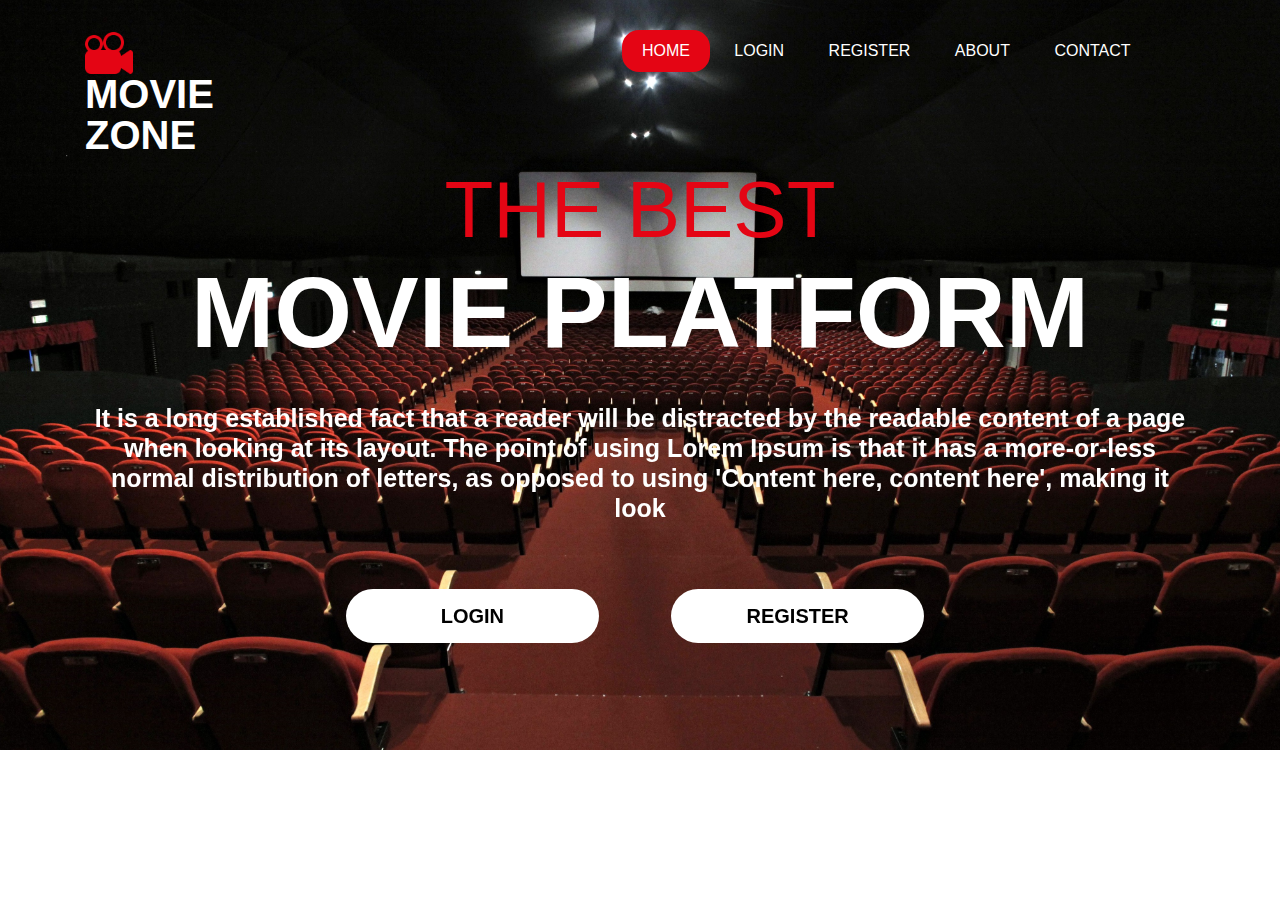
<file: index.html>
<!DOCTYPE html>
<html lang="en">
  <head>
    <meta charset="utf-8" />
    <meta http-equiv="X-UA-Compatible" content="IE=edge" />
    <meta name="viewport" content="width=device-width, initial-scale=1" />
    <meta name="viewport" content="initial-scale=1, maximum-scale=1" />
    <link rel="stylesheet" href="css/bootstrap.min.css" />
    <link rel="stylesheet" href="css/Main.css" />
    <link rel="icon" href="../images/logoxx.png" type="image/png" />
    <!-- page title logo -->
    <title>MOVIE ZONE</title>
  </head>
  <body class="main-layout">
    <header>
      <!-- nav -->
      <div class="header-top">
        <div class="header">
          <div class="container">
            <div class="row">
              <div class="col-xl-2 col-lg-2 col-md-2 col-sm-3 col logo_section">
                <div class="full">
                  <div class="center-desk">
                    <div class="logo">
                      <a href="Main.html"
                        ><img
                          style="max-width: 30%"
                          src="images/logo.png"
                        />MOVIE ZONE</a
                      >
                    </div>
                  </div>
                </div>
              </div>
              <div class="col-xl-10 col-lg-10 col-md-10 col-sm-9">
                <div style="float: right">
                  <div class="limit-box">
                    <nav class="main-menu">
                      <ul class="menu-area-main">
                        <li class="active"><a href="index.html">Home</a></li>
                        <li><a href="html/Login.html">Login</a></li>
                        <li><a href="html/Register.html">Register</a></li>
                        <li><a href="#">About</a></li>
                        <li><a href="#">Contact</a></li>
                        <li><a href="#"></a></li>
                      </ul>
                    </nav>
                  </div>
                </div>
              </div>
            </div>
          </div>
        </div>
        <!-- end nav -->
        <section class="slider_section">
          <div class="carousel-inner">
            <div class="carousel-item active">
              <div class="container">
                <div class="carousel-caption">
                  <div class="row">
                    <div class="col-md-12">
                      <div class="text-bg">
                        <span>The Best</span>
                        <h1>MOVIE PLATFORM</h1>
                        <p>
                          It is a long established fact that a reader will be
                          distracted by the readable content of a page when
                          looking at its layout. The point of using Lorem Ipsum
                          is that it has a more-or-less normal distribution of
                          letters, as opposed to using 'Content here, content
                          here', making it look
                        </p>
                        <a href="html/Login.html">LOGIN</a>
                        &nbsp&nbsp&nbsp&nbsp&nbsp&nbsp&nbsp&nbsp&nbsp&nbsp&nbsp&nbsp
                        <a href="html/Register.html">REGISTER</a>
                      </div>
                    </div>
                  </div>
                </div>
              </div>
            </div>
          </div>
        </section>
      </div>
    </header>
  </body>
</html>
</file>
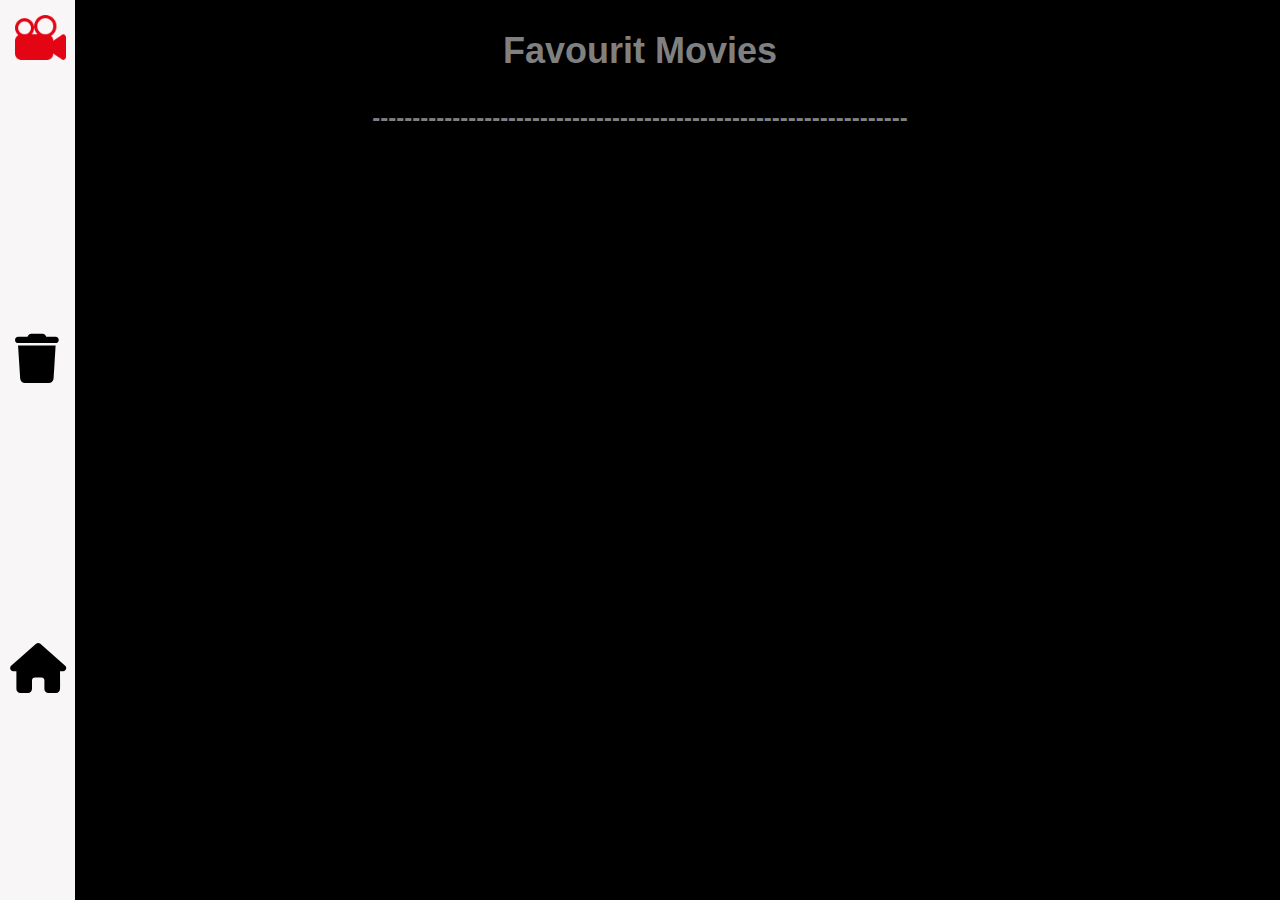
<file: html/Favourits.html>
<!DOCTYPE html>
<html lang="en">
<head>
    <meta charset="UTF-8">
    <meta http-equiv="X-UA-Compatible" content="IE=edge">
    <meta name="viewport" content="width=device-width, initial-scale=1.0">
    <!-- <link rel="stylesheet" href="css/bootstrap.min.css"> -->  <!-- don't uncomment! -->   
    <!-- <script src="js/bootstrap.bundle.min.js"></script> -->    <!-- don't uncomment! -->  
    <!-- <script src="js/jquery-3.6.0.min.js"></script> -->        <!-- don't uncomment! -->  
    <link rel="icon"       href="../images/logoxx.png" type="image/png">     <!-- page title logo --> 
    <link rel="stylesheet" href="../css/Favourits.css">
    <link rel="stylesheet" href="../css/all.css">
    <script src="../js/Favourits.js"></script>
    <title>Movie Zone | Favourits </title>
</head>
    <body onload="getCart()">
        <nav>
            <a class="logo" href="Home.html" >     <img src="../images/logo.png" alt="">       </a> 
            <br><br><br><br><br><br><br><br><br><br><br><br><br><br><br>
            <a class="Back" href="Favourits.html"  onclick="EmptyFav()" style="margin-left:15px;">   <i class="fa-sharp fa-solid fa-trash"></i>  </a>
            <br><br><br><br><br><br><br><br><br><br><br><br><br><br><br>
            <a class="Back" href="Home.html" >     <i class="fa-solid fa-house"></i>           </a>
        </nav>
        <div class="Pagetitle">
            <h2>Favourit Movies</h2>
            <h4>-------------------------------------------------------------------</h4>
        </div>
            <div  id="body">
        </div>
    </body>
</html>
</file>
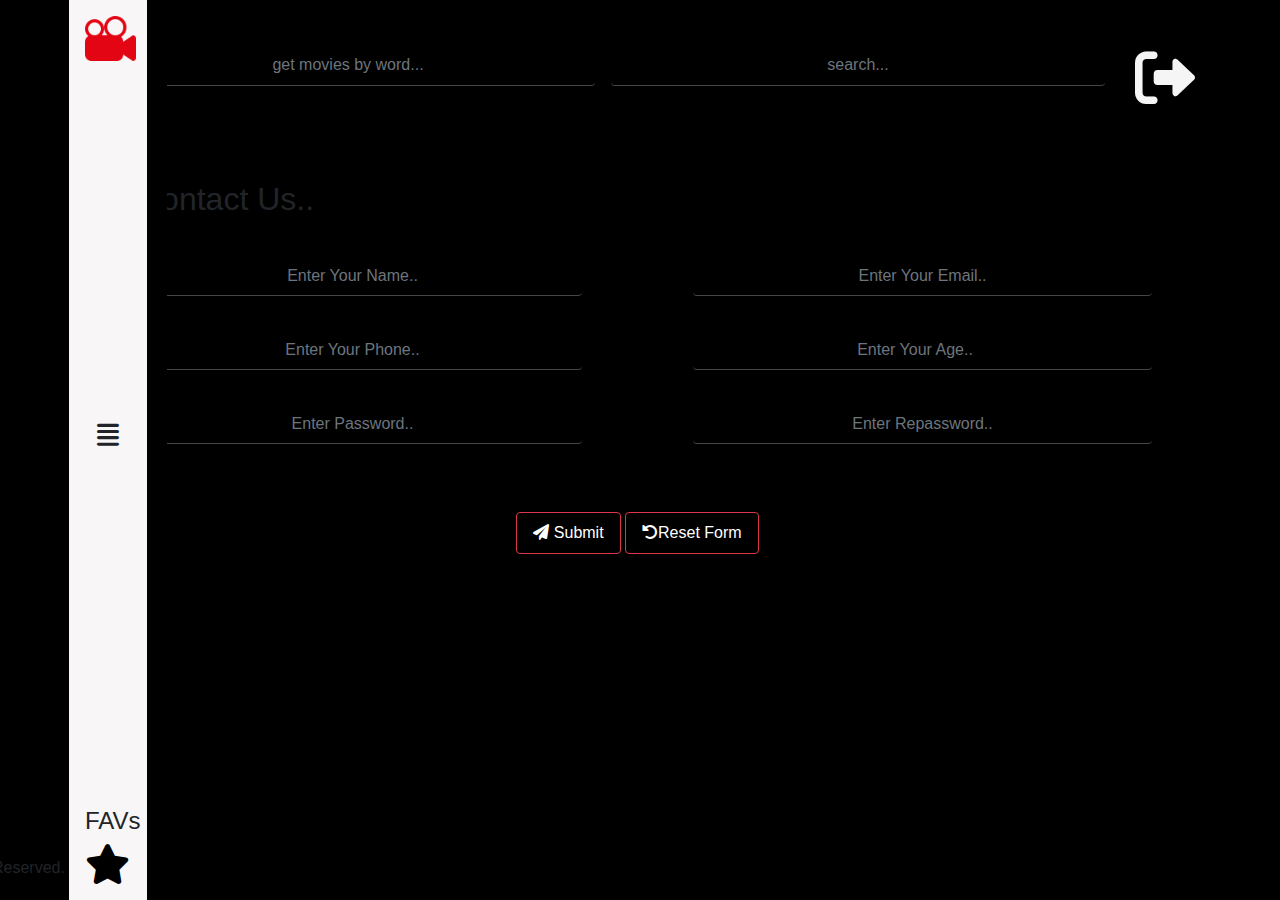
<file: html/Home.html>
<html lang="en">
    <head>
        <link rel="stylesheet" href="../css/all.css">
        <link rel="stylesheet" href="../css/bootstrap.min.css">
        <link rel="stylesheet" href="../css/style.css">
        <link rel="icon" href="../images/logoxx.png" type="image/png">    <!-- page title logo --> 
        <title>Movie Zone | Home </title>
    </head>
    <body>
        <div class="container search d-flex mt-5"> 
            <input id="getMovie"  type="text" class="mx-3 form-control bg-transparent text-center w-50 " placeholder="get movies by word...">
            <input id="searchBar" type="text" class="form-control bg-transparent text-center w-50 " placeholder="search...">
            <a class="logoutICON" href="../index.html" >  <i class="fa-solid fa-right-from-bracket"></i>  </a>
        </div>
        <div class="side d-flex align-items-start" id="side">
                    <div class="sideContent  h-100 d-flex justify-content-between flex-column p-1 text-center " id="sideContent">
                    <div class="links ">
                        <a active href="#" class="anchor" >Now Playing</a>
                        <a href="#"class="anchor" >Popular</a>
                        <a href="#"class="anchor" >Top Rated</a>
                        <a href="#" class="trending">Trending</a>
                        <a href="#" class="anchor">Upcoming</a>
                        <a href="#contact">Contact Us</a>
                    </div>
                    <div class="footer ">
                        <div class="icons text-white">
                            <i class="fa fa-brands fa-facebook-f"></i>
                            <i class="fa fa-brands fa-twitter"></i>
                            <i class="fas fa-globe "></i>
                        </div>
                        <p>Copyright Â© 2019 All Rights Reserved.
                        </p>
                    </div>
                    
            
            
        </div>
        <div class="sideBar">
            <div class="sideBarContent h-100 d-flex justify-content-between flex-column text-center p-3  ">
                <div class="logo">
                    <a  href="Home.html" >   <img src="../images/logo.png" alt="">     </a>
                </div>
                <div class="toggleMenu" id="toggle">
                    <i class="fa fa-align-justify" id="icon"></i>
                </div>
                <div style="margin-right:10px;">
                    <h4>FAVs</h4>
                        <a class="Favourits" href="Favourits.html" >    <i class="fa-solid fa-star"></i>      </a>
                </div>
            </div>
        </div>
        </div> -->
    <section>
        <div class="container">
            <div class="row gx-4 gy-5" id="rowData">
            </div>
        </div>
    
    </section>


    <!-- Section Contact -->
    <section id="contact" class="py-5">
        <div class="container">
            <div class="cont-contact">
                <div class="total">
                    <h2 class="mx-auto ps-2 mb-4">Contact Us..</h2>
                </div>
                <div class="row g-4">
                    <div class="col-md-6">
                        <input type="text" class="form-control mt-3 p-2 text-center bg-transparent" required name="userName" id="userName" placeholder="Enter Your Name..">
                        <div id="alertName" class="alert alert-danger p-1 text-center mx-auto my-2 d-none ">Should be consisting of a capital letter and 2-15 small letters.</div>
                    </div>
                    <div class="col-md-6">
                        <input type="email" class="form-control mt-3 p-2 text-center bg-transparent" required name="userEmail" id="userEmail" placeholder="Enter Your Email..">
                        <div id="alertEmail" class="alert alert-danger p-1 text-center mx-auto my-2 d-none ">Should be consisting of 3-15 characters and end with <br> (@"Domain name".com).</div>
                    </div>
                    <div class="col-md-6">
                        <input type="tel" class="form-control mt-3 p-2 text-center bg-transparent" required name="userPhone" id="userPhone" placeholder="Enter Your Phone..">
                        <div id="alertPhone" class="alert alert-danger p-1 text-center mx-auto my-2 d-none ">Should be consisting of (010 / 011 / 012 / 015) followers of 8 numbers. <br> (002) optional.</div>
                    </div>
                    <div class="col-md-6">
                        <input type="number" class="form-control mt-3 p-2 text-center bg-transparent" required name="userAge" id="userAge" placeholder="Enter Your Age..">
                        <div id="alertAge" class="alert alert-danger p-1 text-center mx-auto my-2 d-none ">Should be between 20 - 80 years</div>
                    </div>
                    <div class="col-md-6">
                        <input type="password" class="form-control mt-3 p-2 text-center bg-transparent" required name="userPass" id="userPass" placeholder="Enter Password..">
                        <div id="alertPass" class="alert alert-danger p-1 text-center mx-auto my-2 d-none ">entre valid password * Minimum eight characters, at least one letter and one number *</div>
                    </div>
                    <div class="col-md-6">
                        <input type="password" class="form-control mt-3 p-2 text-center bg-transparent" required name="userRepass" id="userRepass" placeholder="Enter Repassword..">
                        <div id="alertRepass" class="alert alert-danger p-1 text-center mx-auto my-2 d-none ">entre * The same Password *</div>
                    </div>
                </div>
                <p id="alertSend" class="fs-6 mb-0 mt-3 w-75 text-center mx-auto"></p>
                <div class="buttons text-center mt-5 mb-4">
                    <button id="submit"  type="submit" class="btn btn-outline-danger text-white px-3 py-2 me-2"><i class="fa-solid fa-paper-plane me-3"></i> Submit</button>
                    <button id="reset" class="btn btn-outline-danger text-white px-3 py-2 ms-2"><i class="fa-solid fa-rotate-left me-2"></i>Reset Form</button>
                </div>
            </div>
        </div>
    </section>

        <script src="../js/bootstrap.bundle.min.js"></script>
        <script src="../js/jquery-3.6.0.min.js"></script>
        <script src="../js/Favourits.js"></script>
        <script src="../js/main.js"></script>
    </body>
</html>
</file>
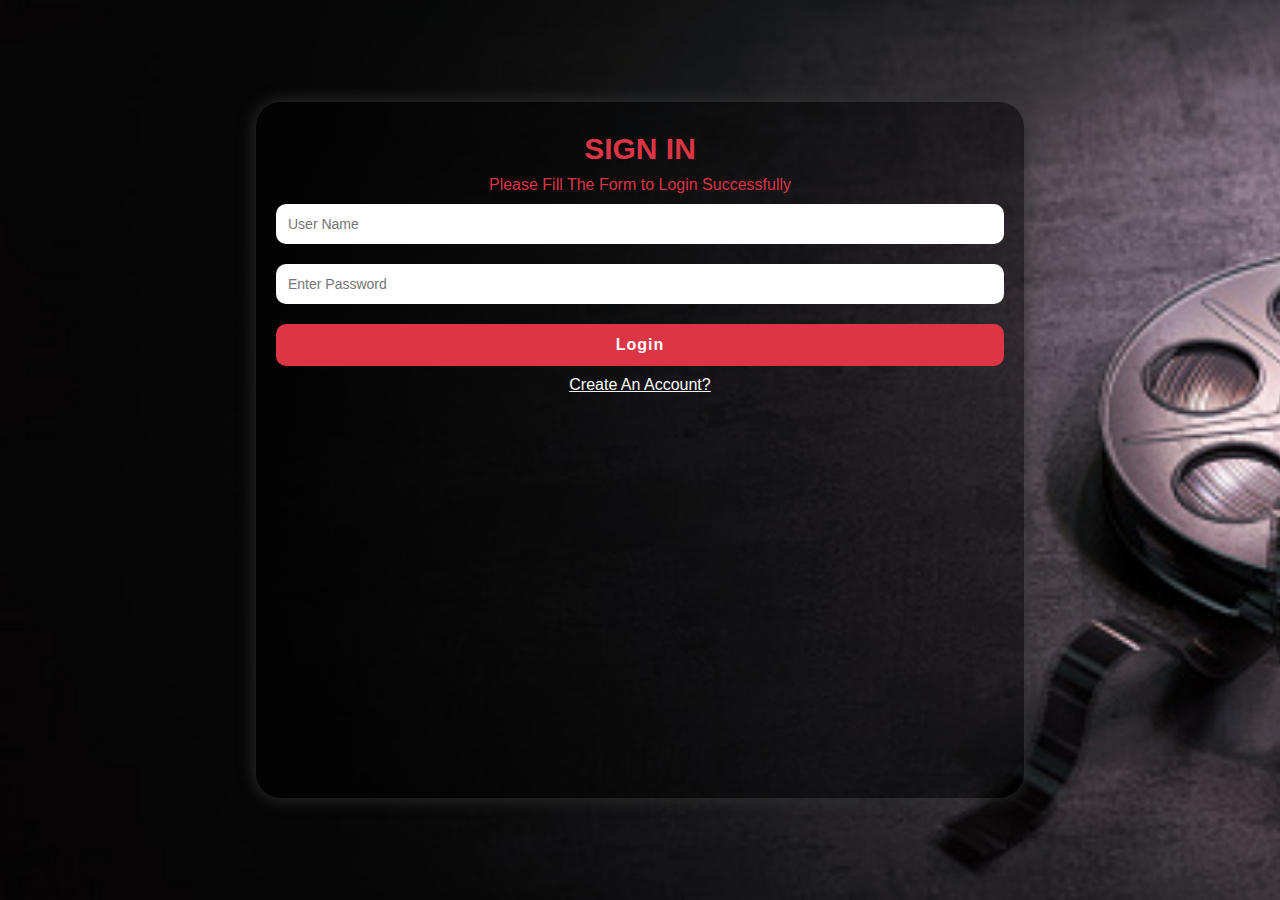
<file: html/Login.html>
<!DOCTYPE html>
<html lang="en">
  <head>
    <meta charset="UTF-8" />
    <meta http-equiv="X-UA-Compatible" content="IE=edge" />
    <meta name="viewport" content="width=device-width, initial-scale=1.0" />
    <link rel="icon"       href="../images/logoxx.png" type="image/png">     <!-- page title logo --> 
    <title>Sign in</title>
    <link rel="stylesheet" href="../css/Login.css" />
  </head>
  <body>
    <script src="../js/Login.js" defer></script>
    <div class="full-page">
      <div class="form-box-login">
        <h2 class="header">SIGN IN</h2>
        <p class="title">Please Fill The Form to Login Successfully</p>
        <form id="login" class="input-group-login" onSubmit="">
          <input
            type="text"
            class="input-field"
            name="name"
            id="username"
            placeholder="User Name"
          />
          <input
            type="password"
            class="input-field"
            name="password"
            id="password"
            placeholder="Enter Password"
          />
          <button type="submit" id="submit-btn" class="submit-btn">
            Login
          </button>
          <a href="Register.html" class="reg-btn"
            >Create An Account?</a
          >
        </form>
      </div>
    </div>
  </body>
</html>
</file>
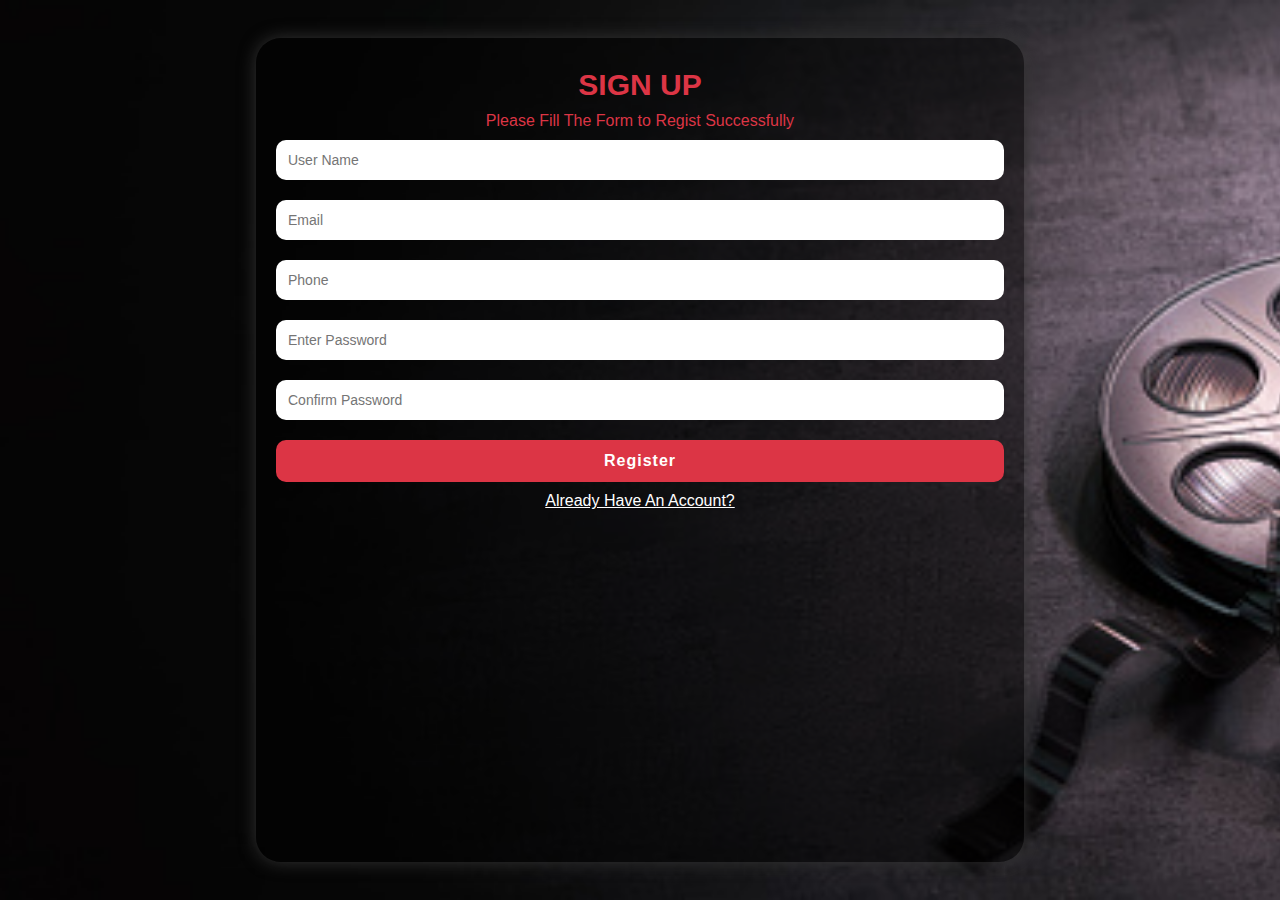
<file: html/Register.html>
<!DOCTYPE html>
<html lang="en">
  <head>
    <meta charset="UTF-8" />
    <meta http-equiv="X-UA-Compatible" content="IE=edge" />
    <meta name="viewport" content="width=device-width, initial-scale=1.0" />
    <link rel="icon"       href="../images/logoxx.png" type="image/png">     <!-- page title logo --> 
    <title>Sign Up</title>
    <link rel="stylesheet" href="../css/Register.css" />
  </head>
  <body>
    <script src="../js/Register.js" defer></script>
    <div class="full-page">
      <div class="form-box-register">
        <h2 class="header">SIGN UP</h2>
        <p class="title">Please Fill The Form to Regist Successfully</p>
        <form id="register" class="input-group-register">
          <input
            type="text"
            class="input-field"
            name="name"
            placeholder="User Name"
            id="username"
          />
          <input
            type="email"
            class="input-field"
            name="email"
            placeholder="Email"
            id="email"
          />
          <input
            type="tel"
            class="input-field"
            name="phone"
            placeholder="Phone"
            id="phone"
          />
          <input
            type="password"
            class="input-field"
            name="pass"
            placeholder="Enter Password"
            id="pass"
          />
          <input
            type="password"
            class="input-field"
            name="confirmpass"
            placeholder="Confirm Password"
            id="confirmpass"
          />
          <button type="submit" class="submit-btn" id="submit-btn">
            Register
          </button>
          <a href="Login.html" class="login-btn"
            >Already Have An Account?</a
          >
        </form>
      </div>
    </div>
  </body>
</html>
</file>
<file: css/Main.css>
.menu-area-main li.active a {
    color: #fff;
    background: #E40514;
    border-radius: 17px;
    }
.main-menu ul>li {
    display: inline-block;
    position: relative;
}
.main-menu ul>li a {
    padding: 11px 20px;
    text-align: center;
    line-height: 20px;
    font-size: 16px;
    display: block;
    font-weight: 500;
    color: #fff;
    text-transform: uppercase;
    transition: all 0.3s ease-in;
}
.main-menu ul>li a:hover {
color: #fff;
background: #E40514;
border-radius: 17px;
transition: all 0.3s ease-in;
}
.main-menu ul>li .sub-down li a {
    color: #114c7d;
    font-size: 15px;
    text-transform: capitalize;
    font-weight: 300;
    padding: 12px 5px;
    position: relative;
    border-bottom: solid #eee 1px;
}
.main-menu ul>li>ul {
    opacity: 0;
    position: absolute;
    text-align: left;
    top: 100%;
    -webkit-transform: scaleY(0);
    transform: scaleY(0);
    -webkit-transform-origin: 0 0 0;
    transform-origin: 0 0 0;
    -webkit-transition: all 0.3s ease 0s;
    transition: all 0.3s ease 0s;
    visibility: hidden;
    width: 240px;
    z-index: 999;
    background: #fff;
    -webkit-box-shadow: 0 6px 12px rgba(0, 0, 0, .175);
    box-shadow: 0 6px 12px rgba(0, 0, 0, .175);
}
.main-menu>ul>li:hover>ul {
    -webkit-transform: scaleY(1);
    transform: scaleY(1);
    visibility: visible;
    opacity: 1;
}
.main-menu ul>li>ul>li {
    margin: 0px;
    position: relative;
    display: block;
}
.main-menu ul>li>ul>li:hover>ul {
    -webkit-transform: scaleY(1);
    transform: scaleY(1);
    visibility: visible;
    opacity: 1;
    left: 100%;
    top: 10px;
}
.header-top {
    background:url(../images/CinemaBackgroud.jpg);
    background-size: 100% 100%;
    min-height: 750px;
} 
.header {
    position: absolute;
    width: 100%;
    padding: 30px;
}
.logo a {
    font-size: 40px;
    font-weight: bold;
    text-transform: uppercase;
    color: #fff;
    line-height: 40px;
} 
.text-bg {
    text-align: center;
}
.text-bg span {
    font-size: 80px;
line-height: 80px;
color: #E40514; 
text-transform: uppercase;
}
.text-bg h1 {
    color: #fff;
padding-top: 20px;
font-size: 100px;
line-height: 85px;
padding-bottom: 40px;
text-transform: uppercase;
font-weight: bold;
}
.text-bg p {
font-size: 25px;
font-weight:bold;
color: #fff;
line-height: 30px;
padding-bottom: 50px;
}
.text-bg a {
font-size: 20px;
background-color: #fff;
font-weight:bold;
color: #000;
padding: 12px 0px;
max-width: 253px;
width: 100%;
display: inline-block;
text-align: center;
border-radius: 30px;
margin-right: 10px;
transition: ease all 0.5s;
}
.text-bg a:hover {
    background-color: #E40514;
    color: #fff;
    transition: ease all 0.5s;          
} 
.slider_section {
    padding-top: 150px;
} 
.carousel-caption {position: inherit;}
.carousel-indicators {display: none;}
</file>
<file: css/Favourits.css>
body{
    background-color: #000000;
}
/* ///// NAV //////////////////////////////////////////////// */
nav{
    position: absolute;
    top:0;
    left:0;
    bottom:0;
    height: 100%;
    background-color: #F8F6F6;
    width:75px;
    overflow:hidden;
}
.logo img{
    height: 45px;
    margin: 15px;
}
.Back {
    margin: 10px;
	font-size:50px;
	color:black;
	transition: .5s;
}
.Back:hover{color:#E40514}
/* //////////////////////////////////////////////////////// */
.Pagetitle{
    color: grey;
    text-align:center;
    font-size:x-large;
    font-family:Verdana, Tahoma, sans-serif;
}

.MovieInfo{
    color: grey;
    font-size:large;
    font-family:Verdana, Tahoma, sans-serif;
}
</file>
<file: css/style.css>
:root{
  --secondColor: crimson;
}
body
{
    background-color: #000000;
}
.active
{
  color: var(--secondColor);
}
.sideBar
{
    background-color: #F8F6F6;
    width: 20%;
}
.logo img
{
    height: 45px;
}
.sideBar i
{
    cursor: pointer;
}
.toggleMenu i
{
    font-size: 25px;
}
.links a
{
    display: block;
    text-decoration: none;
    color: white;
}
.side
{
    text-align: center;
    background-color: #000000;
    position: fixed;
    left: 0;
    top: 0;
    bottom: 0;
    z-index: 9999999;
}
.links a
{
    margin-bottom: 10px;
    transition: all 0.5s;
}
.links a:hover
{
    color: #EF5527;
}

.footer i
{
    margin-right: 10px;
    transition: all 0.5s;
    cursor: pointer;
}
.active{
  color: #EF5527 !important;
}
.footer i:hover
{
    color: #EF5527;
} 
#searchBar
{
  border: none;
  border-bottom: 1px rgba(170, 170, 170, 0.412) solid;
  padding-bottom: 10px !important;
  color: rgba(170, 170, 170, 0.612) !important;
}

#getMovie
{
  border: none;
  border-bottom: 1px rgba(170, 170, 170, 0.412) solid;
  padding-bottom: 10px !important;
  color: rgba(170, 170, 170, 0.612) !important;
}
   /* input
{
    width: 100%;
    background-color: #fcfcfc;
    border: 0;
    padding: 10px;
    text-decoration: none;
} */


 /* input {
    background-color: transparent;
    border: none;
    border-bottom: 1px solid #CCC;
    color: #555;
    box-sizing: border-box;
    font-family: 'Arvo';
    font-size: 18px;
    height: 50px;
    padding: 10px 0px;
    position: relative;
    width: 35%;
  }  */
   /* input:focus {
    outline: none;    
  }  */
   /* input:focus
  {
    outline:none;
    border-width: 2px;
    border-color:  rgba(0, 0, 255,0.8); 
    box-shadow: inset 0px 0px 0px 1px  #4abee839 }
   input::-webkit-input-placeholder {
    color: #AAA;
    text-align: center;
  } */
  .movieCaption
  {
    position: absolute;
    background-color: rgba(255,255,255,.7);
    top: 100%;
    left: 0;
    width: 100%;
    height: 100%;
    transition: top 1s;
    text-align: center;
    display: flex;
    justify-content: center;
    flex-direction: column;
  }
  #rowData
  {
    width: 90%;
    margin: auto;
  }
  .movie
  {
    position: relative;
    overflow: hidden;
    cursor: pointer;
    border-radius: 10px;
  }
  .movie img
  {
    border-radius: 10px;
    height: 550px;

  }

  .movie:hover .movieCaption
  {
    top: 0;
  }
  .movieCaption p
  {
    font-weight: 300px;
  }
#contact
{
  margin-right: 5px !important;
}
.container input
{
  margin-bottom: 20px;
}
/* #submitBtn
{
  margin-left: 100px !important;
  position: relative;
  left: 15%;
} */
html
{
  scroll-behavior: smooth;
}
/* section contact */

.total h2{
  width: 90%;
}
.cont-contact input , .cont-contact .alert{
  width: 85%;
  margin-left: auto;
  margin-right: auto;
}
.cont-contact input{
  border: none;
  border-bottom: 1px rgba(170, 170, 170, 0.412) solid;
  padding-bottom: 10px !important;
  color: rgba(170, 170, 170, 0.612) !important;
}
.cont-contact button{
  box-shadow: none !important;
}

@media screen and (max-width: 700px){
  .total h2{
      width: 75%;
  }
  .cont-contact input , .cont-contact .alert{
      width: 75% ;
      margin-left: 80px !important;
  }
}
@media screen and (max-width: 500px){
  .total h2{
      margin-left: 70px !important;
      margin-right: auto !important;
  }
  .buttons{
      display: flex;
      flex-direction: column;
  }
  #alertSend{
      margin-left: 80px !important;
      margin-right: auto !important;
  }
  #submit{
      width: 50%;
      margin-left: 120px !important;
      margin-right: auto !important;
      margin-bottom: 20px !important;
  }
  #reset{
      width: 50%;
      margin-left: 120px !important;
      margin-right: auto !important;
  }
}


/* ///////////////////////////// */


.Favourits {
	font-size:40px;
	color:black;
	transition: .5s;
}
.Favourits:hover{color:#E40514}


.logoutICON {
  margin-left: 30px;
	font-size:60px;
	color:whitesmoke;
	transition: 1s;
}
.logoutICON:hover{color:#E40514}
</file>
<file: css/Login.css>
* {
    margin: 0px;
    padding: 0px;
    font-family: sans-serif;
    box-sizing: border-box;
}

.full-page {
    display: flex;
    background: #0c0c0c;
    height: 100vh;
    z-index: 1;
    background-image: url(../images/filmbg.jpg);
    background-size: cover;
}

.form-box-login {
    z-index: 3;
    width: 60%;
    margin:8% 20%;
    text-align: center;
    color: white;
    border-radius: 25px;
    background-color: rgba(0, 0, 0, 0.5);
    box-shadow: 0 0 17px #333;
    padding: 20px;
    color: #dc3545;
}

h2 {
    padding: 10px;
    font-size: 30px;
}


.input-field {
    align-items: center;
    width: 100%;
    margin: 10px 0;
    padding: 12px;
    border-radius: 10px;
    border: none;
    font-size: 14px;
}

.submit-btn {
    padding: 12px;
    margin: 10px 0;
    width: 100%;
    background-color:#dc3545;
    border-radius: 10px;
    font-size: 16px;
    letter-spacing: 1px;
    font-weight: bold;
    color: white;
    border: none;
    cursor: pointer;
    transition: all 0.2s ease;
}
    .submit-btn:hover {
        background-color: #dc35469d;
}

a {
    padding: 10px;
    color: white;
    transition: all 0.2s ease;
    
}

a:hover {
    color: #dc3545;
}
</file>
<file: css/Register.css>
* {
    margin: 0px;
    padding: 0px;
    font-family: sans-serif;
    box-sizing: border-box;
}
.full-page{
    display: flex;
    background: #0c0c0c;
    height: 100vh;
    z-index: 1;
    background-image: url(../images/filmbg.jpg);
    background-size: cover;
} 
.form-box-register{
    z-index: 3;
    width: 60%;
    margin: 3% 20%;
    height: auto;
    text-align: center;
    color: white;
    border-radius: 25px;
    background-color: rgba(0, 0, 0, 0.5);
    box-shadow: 0 0 17px #333;
    padding: 20px;
    color: #dc3545;
}
h2{
    padding: 10px;
    font-size: 30px; 
}

.input-field{
    align-items: center;
    width: 100%;
    margin: 10px 0;
    padding: 12px;
    border-radius: 10px;
    border: none;
    font-size: 14px;
}
.submit-btn {
    padding: 12px;
    margin: 10px 0;
    width: 100%;
    background-color: #dc3545;
    border-radius: 10px;
    font-size:16px;
    letter-spacing: 1px;
    font-weight: bold;
    color: white;
    border: none;
    cursor: pointer;
    transition: all 0.2s ease;
}
.submit-btn:hover{
    background-color: #dc35469d;
}
a{
    padding: 10px;
    color: white;
    transition: all 0.2s ease;
}
a:hover{
    color: #dc3545;
}
</file>
